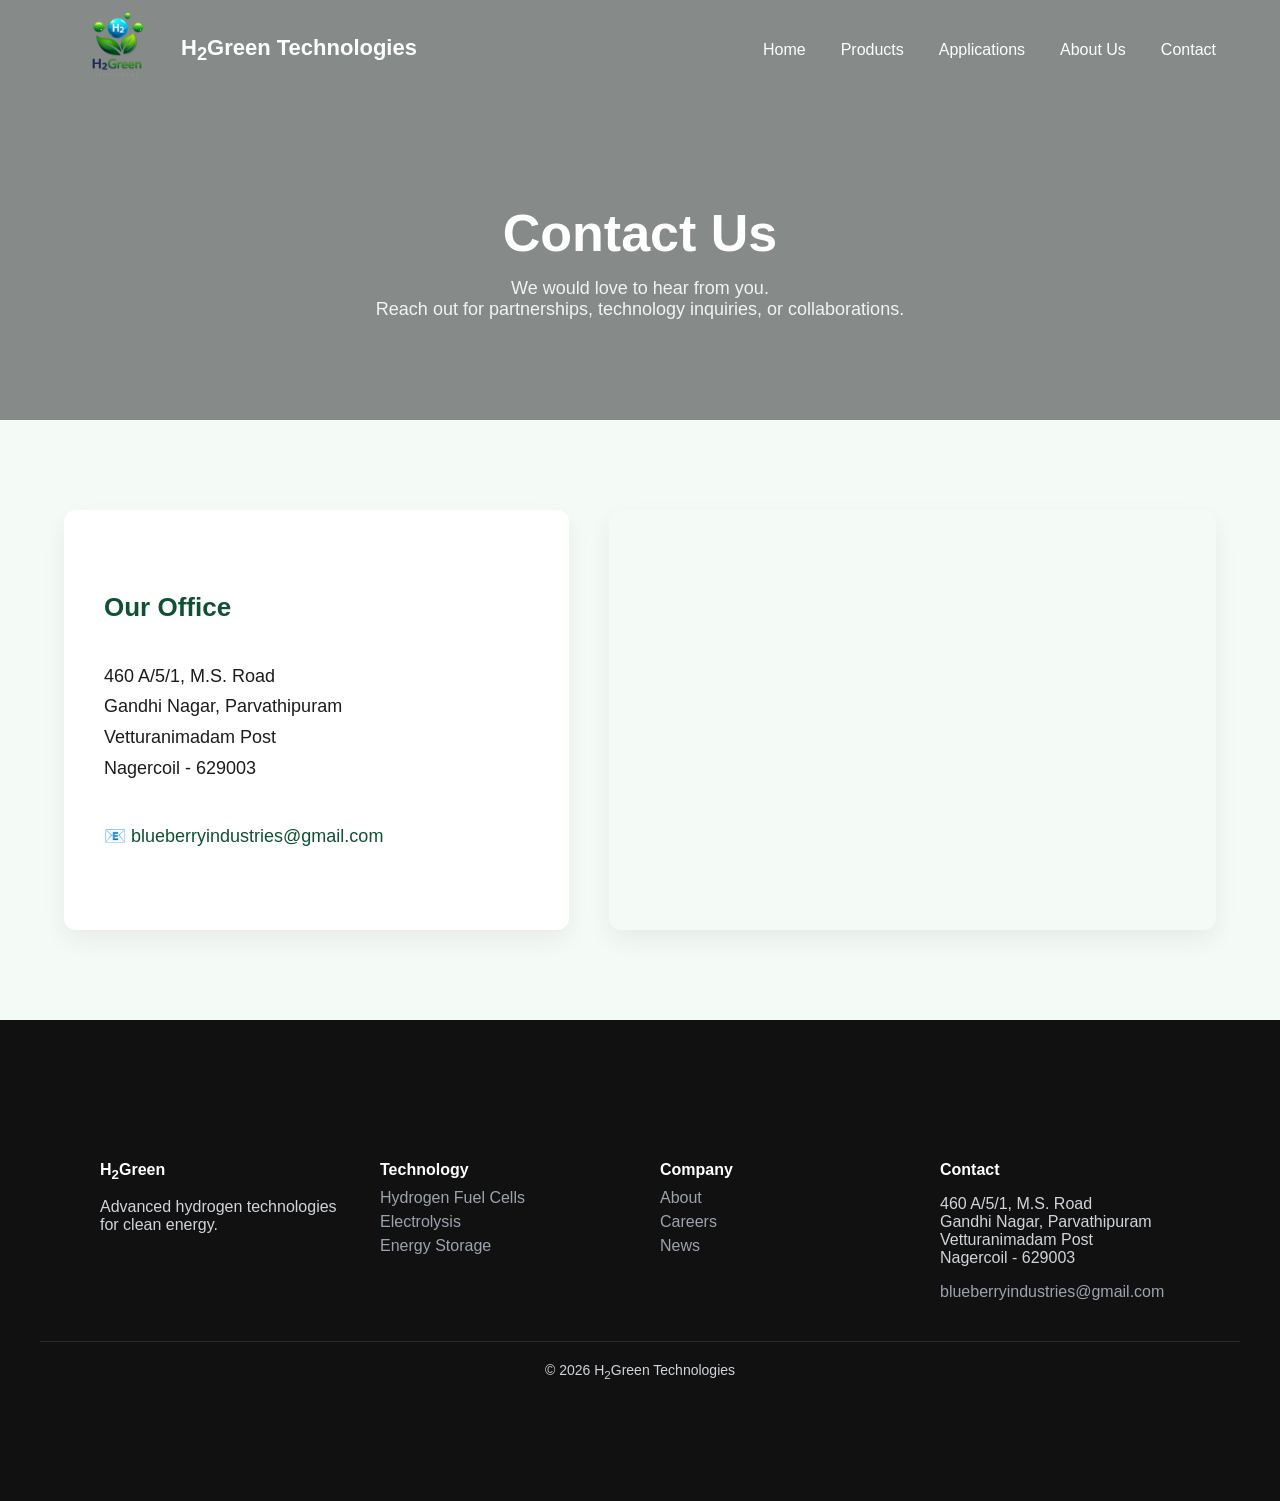
<file: contact.html>
<!DOCTYPE html>
<html lang="en">

<head>

<meta charset="UTF-8">
<meta name="viewport" content="width=device-width, initial-scale=1.0">

<title>Contact | H2Green Technologies</title>

<link rel="stylesheet" href="css/style.css">

<script src="js/script.js" defer></script>
<script src="js/layout.js" defer></script>

</head>

<body>

<header id="navbar"></header>

<section class="contact-hero">

<div class="contact-hero-content">

<h1>Contact Us</h1>

<p>
We would love to hear from you.<br>
Reach out for partnerships, technology inquiries, or collaborations.
</p>

</div>

</section>

<section class="contact-section">

<div class="container contact-grid">

<div class="contact-card">

<h2>Our Office</h2>

<p>
460 A/5/1, M.S. Road<br>
Gandhi Nagar, Parvathipuram<br>
Vetturanimadam Post<br>
Nagercoil - 629003
</p>

<p class="contact-email">
📧 blueberryindustries@gmail.com
</p>

</div>

<div class="contact-map">

<iframe
src="https://maps.google.com/maps?q=Nagercoil&t=&z=13&ie=UTF8&iwloc=&output=embed">
</iframe>

</div>

</div>

</section>

<footer id="footer"></footer>

</body>

</html>
</file>
<file: css/style.css>
*{
box-sizing:border-box;
}

body{
margin:0;
font-family:-apple-system,BlinkMacSystemFont,"Segoe UI",Roboto,Arial;
background:#F4FBF7;
color:#1C1C1C;
}

.container{
width:90%;
max-width:1200px;
margin:auto;
}

/* NAVBAR */

nav{
position:fixed;
top:0;
width:100%;
z-index:2000;
transition:0.3s;
}

nav.scrolled{
background:rgba(255,255,255,0.95);
backdrop-filter:blur(10px);
box-shadow:0 4px 20px rgba(0,0,0,0.08);
}

.nav-inner{
display:flex;
justify-content:space-between;
align-items:center;
padding:15px 0;
}

/* LOGO */

.logo{
display:flex;
align-items:center;
gap:12px;
}

.logo img{
height:70px;
object-fit:cover;
transform:scale(1.6);
}

.logo span{
font-size:22px;
font-weight:600;
color:white;
}

nav.scrolled .logo span{
color:#0F5132;
}

/* MENU */

.menu{
display:flex;
align-items:center;
gap:35px;
}

.menu a{
text-decoration:none;
font-weight:500;
font-size:16px;
color:white;
transition:0.2s;
}

nav.scrolled .menu a{
color:#0F5132;
}

/* HAMBURGER */

.hamburger{
display:none;
font-size:28px;
cursor:pointer;
color:white;
}

nav.scrolled .hamburger{
color:#0F5132;
}

/* DROPDOWN */

.dropdown{
position:static;
}

.dropdown-menu{
position:absolute;
left:0;
top:100%;
width:100%;
background:white;
padding:40px 0;
opacity:0;
visibility:hidden;
transform:translateY(-10px);
transition:all .25s ease;
box-shadow:0 15px 40px rgba(0,0,0,0.08);
}

/* Hover only on desktop */
@media(min-width:901px){

.dropdown:hover .dropdown-menu{
opacity:1;
visibility:visible;
transform:translateY(0);
}

}

.dropdown-container{
width:90%;
max-width:1200px;
margin:auto;
display:flex;
gap:120px;
}

.dropdown-column h4{
margin-bottom:15px;
color:#0F5132;
}

.dropdown-column a{
display:block;
margin-bottom:10px;
text-decoration:none;
color:#333;
font-size:15px;
}

.sub-items{
margin-left:15px;
margin-top:10px;
}

.sub-items a{
font-size:14px;
color:#666;
}

/* HERO */

.hero{
height:100vh;
display:flex;
align-items:center;
justify-content:center;
text-align:center;

background:
linear-gradient(rgba(0,0,0,0.45),rgba(0,0,0,0.45)),
url("https://images.unsplash.com/photo-1466611653911-95081537e5b7");

background-size:cover;
background-position:center;

color:white;
padding:0 20px;
}

.hero h1{
font-size:64px;
}

.hero p{
font-size:22px;
}

.hero button{
margin-top:25px;
padding:14px 30px;
border:none;
border-radius:6px;
background:#0F5132;
color:white;
cursor:pointer;
}

/* SECTIONS */

section{
padding:100px 0;
}

.title{
font-size:38px;
text-align:center;
color:#0F5132;
}

.subtitle{
max-width:700px;
margin:auto;
text-align:center;
margin-top:15px;
font-size:18px;
}

/* GRID */

.grid{
display:grid;
grid-template-columns:repeat(auto-fit,minmax(250px,1fr));
gap:30px;
margin-top:50px;
}

.card{
background:white;
padding:35px;
border-radius:12px;
box-shadow:0 10px 25px rgba(0,0,0,0.05);
text-align:center;
transition:transform .2s ease;
}

.card:hover{
transform:translateY(-4px);
}

.card img{
width:60px;
}

/* FOOTER */

footer{
background:#111;
color:#D1D5DB;
padding:60px 20px;
}

.footer-grid{
display:grid;
grid-template-columns:repeat(auto-fit,minmax(200px,1fr));
gap:40px;
}

footer h4{
color:white;
margin-bottom:10px;
}

footer a{
display:block;
text-decoration:none;
color:#9CA3AF;
margin-top:6px;
}

.footer-bottom{
border-top:1px solid #2B2B2B;
margin-top:40px;
padding-top:20px;
text-align:center;
font-size:14px;
}


/* ========================= */
/* CONTACT PAGE */
/* ========================= */

.contact-hero{

min-height:420px;

display:flex;
align-items:center;
justify-content:center;

text-align:center;

background:
linear-gradient(rgba(0,0,0,0.45),rgba(0,0,0,0.45)),
url("https://images.unsplash.com/photo-1497435334941-8c899ee9e8e9");

background-size:cover;
background-position:center;

color:white;

/* keeps hero starting behind navbar */
padding:120px 20px 60px;

}

.contact-hero-content h1{
font-size:52px;
margin-bottom:15px;
}

.contact-hero-content p{
font-size:18px;
max-width:650px;
margin:auto;
opacity:0.9;
}

/* CONTACT SECTION */

.contact-section{
padding:90px 0;
}

.contact-grid{
display:grid;
grid-template-columns:1fr 1.2fr;
gap:40px;
align-items:stretch;
}

/* CONTACT CARD */

.contact-card{
background:white;
padding:40px;
border-radius:12px;
box-shadow:0 10px 25px rgba(0,0,0,0.06);
display:flex;
flex-direction:column;
justify-content:center;
}

.contact-card h2{
color:#0F5132;
margin-bottom:20px;
font-size:26px;
}

.contact-card p{
font-size:18px;
line-height:1.7;
}

.contact-email{
margin-top:20px;
font-weight:500;
color:#0F5132;
}

/* MAP */

.contact-map{
width:100%;
}

.contact-map iframe{
display:block;
width:100%;
height:420px;
border:0;
border-radius:12px;
box-shadow:0 10px 25px rgba(0,0,0,0.06);
}

/* MOBILE */

@media(max-width:900px){

.hamburger{
display:block;
}

.menu{
position:absolute;
top:70px;
left:0;
width:100%;
background:white;
flex-direction:column;
align-items:flex-start;
gap:20px;
padding:30px;
display:none;
}

.menu.active{
display:flex;
}

.menu a{
color:#0F5132;
}

.dropdown-menu{
position:relative;
opacity:1;
visibility:visible;
transform:none;
box-shadow:none;
padding:20px 0;
display:none;
}

.dropdown.open .dropdown-menu{
display:block;
}

.dropdown-container{
flex-direction:column;
gap:30px;
}

.hero h1{
font-size:40px;
}

.hero p{
font-size:17px;
}

section{
padding:70px 20px;
}

.footer-grid{
grid-template-columns:1fr;
}

.contact-grid{
grid-template-columns:1fr;
gap:30px;
}

.contact-hero{
min-height:340px;
padding-top:110px;
}

.contact-hero-content h1{
font-size:38px;
}

.contact-card{
padding:30px;
}

.contact-map iframe{
height:320px;
}

}
</file>
